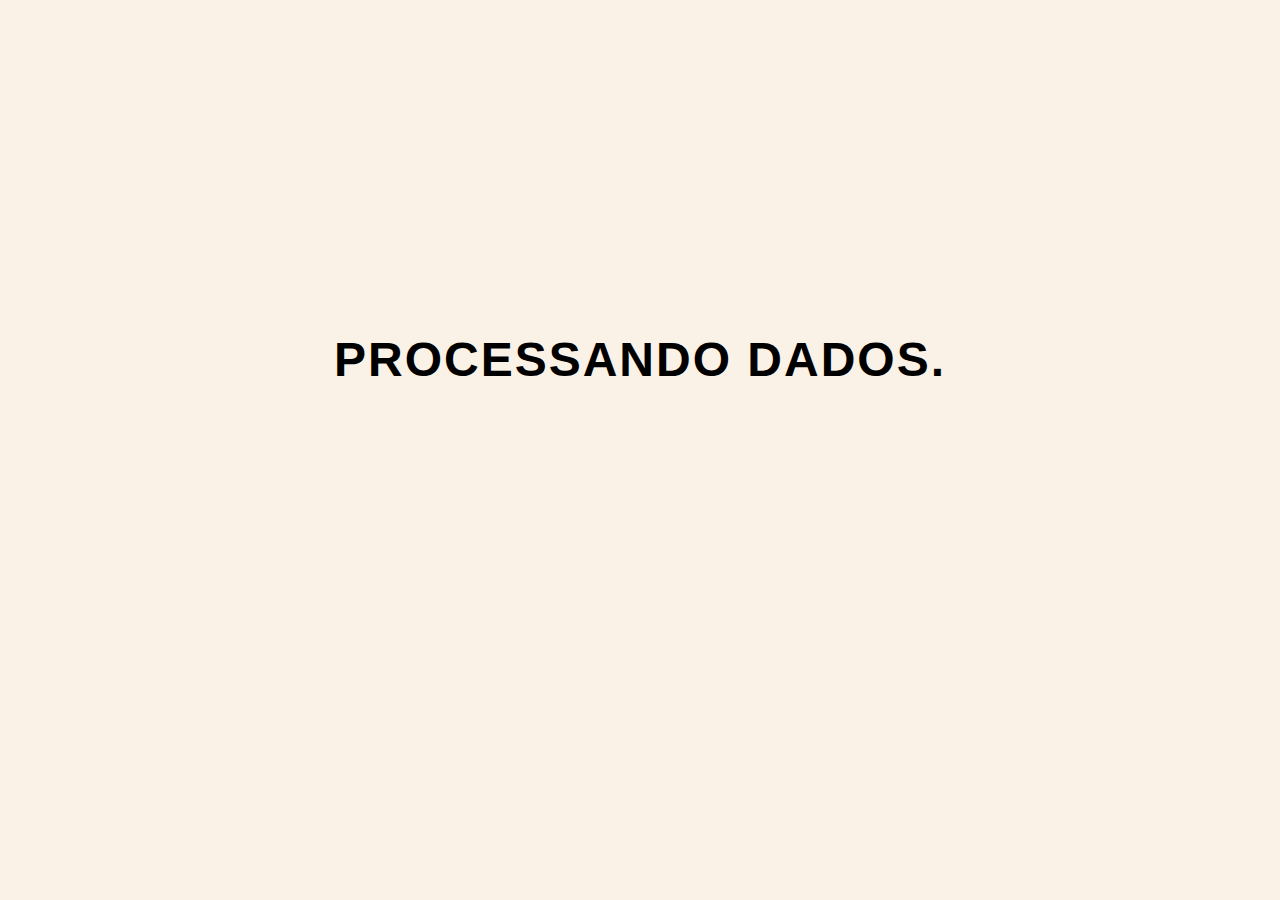
<file: indexanimacaoinicial.html>
<!DOCTYPE html>
<html lang="pt-br">
<head>
  <meta charset="UTF-8" />
  <meta name="viewport" content="width=device-width, initial-scale=1.0" />
  <title>Carregando...</title>

  <link rel="preconnect" href="https://fonts.googleapis.com" />
  <link rel="preconnect" href="https://fonts.gstatic.com" crossorigin />
  <link href="https://fonts.googleapis.com/css2?family=Montserrat:wght@500&display=swap" rel="stylesheet" />

  <link rel="stylesheet" href="styleanimacaoinicial.css" />
</head>
<body>
  <section id="pagina1" class="pagina_inicial">
    <h1 id="mensagem">PROCESSANDO DADOS<span id="pontos"></span></h1>
  </section>

  <script src="indexanimacaoinicial.js"></script>
</body>
</html>
</file>
<file: styleanimacaoinicial.css>
:root {
  --corclara: #faf2e7;
  --corescura: #430007;
  --fontepadrao: 'Parkinsans', sans-serif;
}

body {
  background-color: var(--corclara);
  font-family: var(--fontepadrao);
  margin: 0;
  padding: 0;
  overflow: hidden;
}

.pagina_inicial {
  position: absolute;
  top: 40%;
  left: 50%;
  transform: translate(-50%, -50%);
  text-align: center;
  color: black;
  letter-spacing: 2px;
  font-size: 24px;
  transition: all 1s ease;
}
</file>
